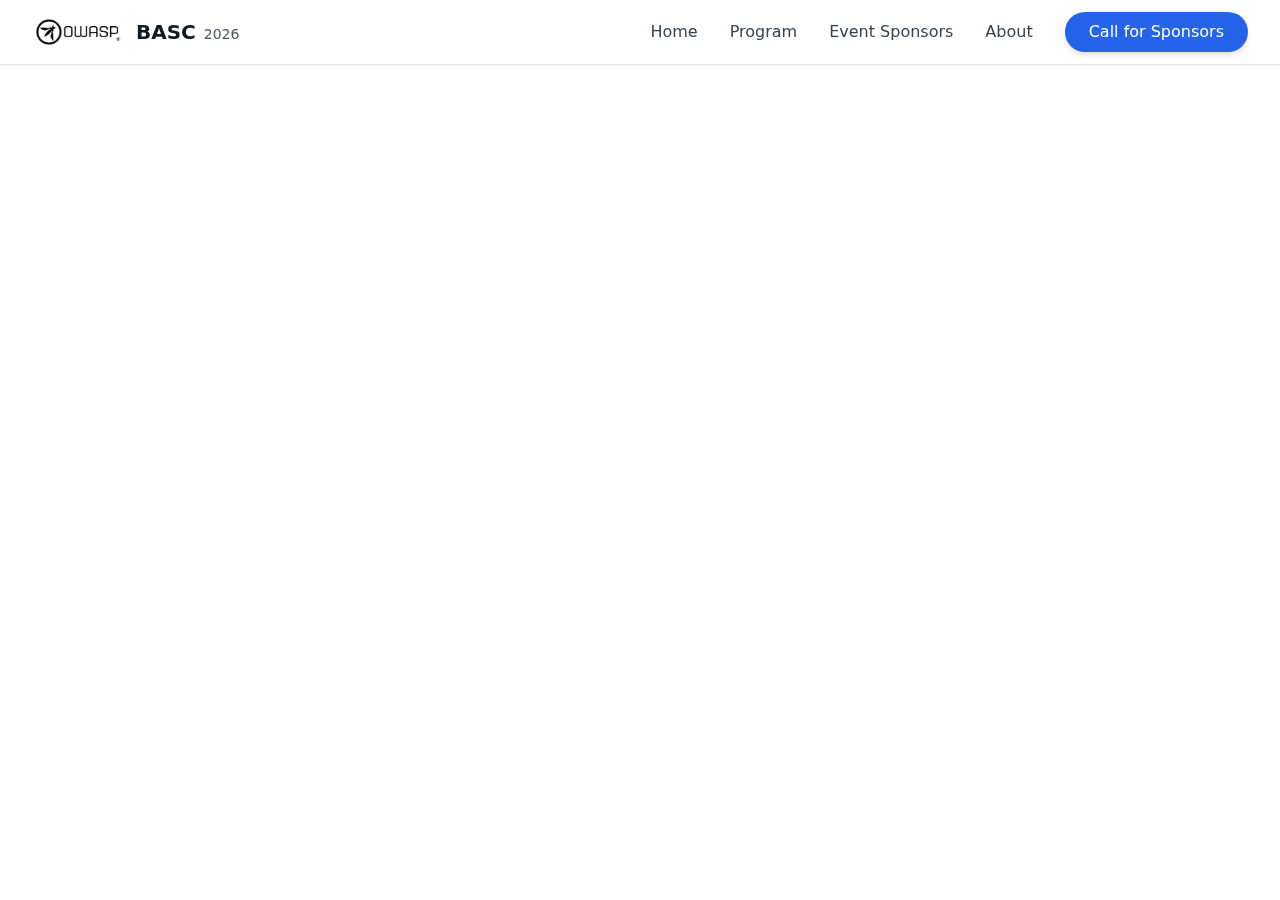
<file: index.html>
<!doctype html>
<!--
###########################################################
# OWASP Boston Application Security Conference Website
# Date: 11/20/2025
# Modern React Conference Website
# Design by Jack Butler
###########################################################
-->
<html lang="en">
  <head>
    <meta http-equiv="Cache-Control" content="no-cache, no-store, must-revalidate" />
    <meta charset="UTF-8" />
    <meta name="viewport" content="width=device-width, initial-scale=1.0" />
    <title>BASC 2026</title>
    <script type="module" crossorigin src="/assets/index-D9qH9-2W.js"></script>
    <link rel="stylesheet" crossorigin href="/assets/index-C1LUMLHQ.css">
  </head>
  <body>
    <div id="root"></div>
  </body>
</html>
</file>
<file: assets/index-C1LUMLHQ.css>
*,:before,:after{--tw-border-spacing-x: 0;--tw-border-spacing-y: 0;--tw-translate-x: 0;--tw-translate-y: 0;--tw-rotate: 0;--tw-skew-x: 0;--tw-skew-y: 0;--tw-scale-x: 1;--tw-scale-y: 1;--tw-pan-x: ;--tw-pan-y: ;--tw-pinch-zoom: ;--tw-scroll-snap-strictness: proximity;--tw-gradient-from-position: ;--tw-gradient-via-position: ;--tw-gradient-to-position: ;--tw-ordinal: ;--tw-slashed-zero: ;--tw-numeric-figure: ;--tw-numeric-spacing: ;--tw-numeric-fraction: ;--tw-ring-inset: ;--tw-ring-offset-width: 0px;--tw-ring-offset-color: #fff;--tw-ring-color: rgb(59 130 246 / .5);--tw-ring-offset-shadow: 0 0 #0000;--tw-ring-shadow: 0 0 #0000;--tw-shadow: 0 0 #0000;--tw-shadow-colored: 0 0 #0000;--tw-blur: ;--tw-brightness: ;--tw-contrast: ;--tw-grayscale: ;--tw-hue-rotate: ;--tw-invert: ;--tw-saturate: ;--tw-sepia: ;--tw-drop-shadow: ;--tw-backdrop-blur: ;--tw-backdrop-brightness: ;--tw-backdrop-contrast: ;--tw-backdrop-grayscale: ;--tw-backdrop-hue-rotate: ;--tw-backdrop-invert: ;--tw-backdrop-opacity: ;--tw-backdrop-saturate: ;--tw-backdrop-sepia: ;--tw-contain-size: ;--tw-contain-layout: ;--tw-contain-paint: ;--tw-contain-style: }::backdrop{--tw-border-spacing-x: 0;--tw-border-spacing-y: 0;--tw-translate-x: 0;--tw-translate-y: 0;--tw-rotate: 0;--tw-skew-x: 0;--tw-skew-y: 0;--tw-scale-x: 1;--tw-scale-y: 1;--tw-pan-x: ;--tw-pan-y: ;--tw-pinch-zoom: ;--tw-scroll-snap-strictness: proximity;--tw-gradient-from-position: ;--tw-gradient-via-position: ;--tw-gradient-to-position: ;--tw-ordinal: ;--tw-slashed-zero: ;--tw-numeric-figure: ;--tw-numeric-spacing: ;--tw-numeric-fraction: ;--tw-ring-inset: ;--tw-ring-offset-width: 0px;--tw-ring-offset-color: #fff;--tw-ring-color: rgb(59 130 246 / .5);--tw-ring-offset-shadow: 0 0 #0000;--tw-ring-shadow: 0 0 #0000;--tw-shadow: 0 0 #0000;--tw-shadow-colored: 0 0 #0000;--tw-blur: ;--tw-brightness: ;--tw-contrast: ;--tw-grayscale: ;--tw-hue-rotate: ;--tw-invert: ;--tw-saturate: ;--tw-sepia: ;--tw-drop-shadow: ;--tw-backdrop-blur: ;--tw-backdrop-brightness: ;--tw-backdrop-contrast: ;--tw-backdrop-grayscale: ;--tw-backdrop-hue-rotate: ;--tw-backdrop-invert: ;--tw-backdrop-opacity: ;--tw-backdrop-saturate: ;--tw-backdrop-sepia: ;--tw-contain-size: ;--tw-contain-layout: ;--tw-contain-paint: ;--tw-contain-style: }*,:before,:after{box-sizing:border-box;border-width:0;border-style:solid;border-color:#e5e7eb}:before,:after{--tw-content: ""}html,:host{line-height:1.5;-webkit-text-size-adjust:100%;-moz-tab-size:4;-o-tab-size:4;tab-size:4;font-family:ui-sans-serif,system-ui,sans-serif,"Apple Color Emoji","Segoe UI Emoji",Segoe UI Symbol,"Noto Color Emoji";font-feature-settings:normal;font-variation-settings:normal;-webkit-tap-highlight-color:transparent}body{margin:0;line-height:inherit}hr{height:0;color:inherit;border-top-width:1px}abbr:where([title]){-webkit-text-decoration:underline dotted;text-decoration:underline dotted}h1,h2,h3,h4,h5,h6{font-size:inherit;font-weight:inherit}a{color:inherit;text-decoration:inherit}b,strong{font-weight:bolder}code,kbd,samp,pre{font-family:ui-monospace,SFMono-Regular,Menlo,Monaco,Consolas,Liberation Mono,Courier New,monospace;font-feature-settings:normal;font-variation-settings:normal;font-size:1em}small{font-size:80%}sub,sup{font-size:75%;line-height:0;position:relative;vertical-align:baseline}sub{bottom:-.25em}sup{top:-.5em}table{text-indent:0;border-color:inherit;border-collapse:collapse}button,input,optgroup,select,textarea{font-family:inherit;font-feature-settings:inherit;font-variation-settings:inherit;font-size:100%;font-weight:inherit;line-height:inherit;letter-spacing:inherit;color:inherit;margin:0;padding:0}button,select{text-transform:none}button,input:where([type=button]),input:where([type=reset]),input:where([type=submit]){-webkit-appearance:button;background-color:transparent;background-image:none}:-moz-focusring{outline:auto}:-moz-ui-invalid{box-shadow:none}progress{vertical-align:baseline}::-webkit-inner-spin-button,::-webkit-outer-spin-button{height:auto}[type=search]{-webkit-appearance:textfield;outline-offset:-2px}::-webkit-search-decoration{-webkit-appearance:none}::-webkit-file-upload-button{-webkit-appearance:button;font:inherit}summary{display:list-item}blockquote,dl,dd,h1,h2,h3,h4,h5,h6,hr,figure,p,pre{margin:0}fieldset{margin:0;padding:0}legend{padding:0}ol,ul,menu{list-style:none;margin:0;padding:0}dialog{padding:0}textarea{resize:vertical}input::-moz-placeholder,textarea::-moz-placeholder{opacity:1;color:#9ca3af}input::placeholder,textarea::placeholder{opacity:1;color:#9ca3af}button,[role=button]{cursor:pointer}:disabled{cursor:default}img,svg,video,canvas,audio,iframe,embed,object{display:block;vertical-align:middle}img,video{max-width:100%;height:auto}[hidden]:where(:not([hidden=until-found])){display:none}.container{width:100%}@media(min-width:640px){.container{max-width:640px}}@media(min-width:768px){.container{max-width:768px}}@media(min-width:1024px){.container{max-width:1024px}}@media(min-width:1280px){.container{max-width:1280px}}@media(min-width:1536px){.container{max-width:1536px}}.pointer-events-none{pointer-events:none}.static{position:static}.fixed{position:fixed}.absolute{position:absolute}.relative{position:relative}.sticky{position:sticky}.inset-0{inset:0}.bottom-1\/4{bottom:25%}.bottom-4{bottom:1rem}.bottom-8{bottom:2rem}.left-0{left:0}.left-1\/2{left:50%}.left-1\/4{left:25%}.left-4{left:1rem}.right-1\/4{right:25%}.right-3{right:.75rem}.right-4{right:1rem}.top-0{top:0}.top-1\/2{top:50%}.top-1\/4{top:25%}.top-4{top:1rem}.z-10{z-index:10}.z-50{z-index:50}.col-span-1{grid-column:span 1 / span 1}.mx-auto{margin-left:auto;margin-right:auto}.mb-1{margin-bottom:.25rem}.mb-12{margin-bottom:3rem}.mb-16{margin-bottom:4rem}.mb-2{margin-bottom:.5rem}.mb-3{margin-bottom:.75rem}.mb-4{margin-bottom:1rem}.mb-6{margin-bottom:1.5rem}.mb-8{margin-bottom:2rem}.ml-2{margin-left:.5rem}.mr-1{margin-right:.25rem}.mr-2{margin-right:.5rem}.mr-3{margin-right:.75rem}.mr-4{margin-right:1rem}.mt-0\.5{margin-top:.125rem}.mt-12{margin-top:3rem}.mt-2{margin-top:.5rem}.mt-20{margin-top:5rem}.mt-3{margin-top:.75rem}.mt-4{margin-top:1rem}.mt-6{margin-top:1.5rem}.mt-8{margin-top:2rem}.block{display:block}.inline-block{display:inline-block}.flex{display:flex}.inline-flex{display:inline-flex}.grid{display:grid}.hidden{display:none}.h-10{height:2.5rem}.h-16{height:4rem}.h-2{height:.5rem}.h-20{height:5rem}.h-3{height:.75rem}.h-4{height:1rem}.h-5{height:1.25rem}.h-6{height:1.5rem}.h-64{height:16rem}.h-8{height:2rem}.h-80{height:20rem}.h-96{height:24rem}.h-full{height:100%}.max-h-\[90vh\]{max-height:90vh}.min-h-screen{min-height:100vh}.w-1{width:.25rem}.w-10{width:2.5rem}.w-16{width:4rem}.w-2{width:.5rem}.w-20{width:5rem}.w-32{width:8rem}.w-4{width:1rem}.w-5{width:1.25rem}.w-6{width:1.5rem}.w-64{width:16rem}.w-8{width:2rem}.w-96{width:24rem}.w-auto{width:auto}.w-full{width:100%}.max-w-2xl{max-width:42rem}.max-w-3xl{max-width:48rem}.max-w-4xl{max-width:56rem}.max-w-5xl{max-width:64rem}.max-w-6xl{max-width:72rem}.max-w-7xl{max-width:80rem}.max-w-md{max-width:28rem}.flex-1{flex:1 1 0%}.flex-shrink-0{flex-shrink:0}.-translate-x-1\/2{--tw-translate-x: -50%;transform:translate(var(--tw-translate-x),var(--tw-translate-y)) rotate(var(--tw-rotate)) skew(var(--tw-skew-x)) skewY(var(--tw-skew-y)) scaleX(var(--tw-scale-x)) scaleY(var(--tw-scale-y))}.-translate-y-1\/2{--tw-translate-y: -50%;transform:translate(var(--tw-translate-x),var(--tw-translate-y)) rotate(var(--tw-rotate)) skew(var(--tw-skew-x)) skewY(var(--tw-skew-y)) scaleX(var(--tw-scale-x)) scaleY(var(--tw-scale-y))}.translate-y-4{--tw-translate-y: 1rem;transform:translate(var(--tw-translate-x),var(--tw-translate-y)) rotate(var(--tw-rotate)) skew(var(--tw-skew-x)) skewY(var(--tw-skew-y)) scaleX(var(--tw-scale-x)) scaleY(var(--tw-scale-y))}.transform{transform:translate(var(--tw-translate-x),var(--tw-translate-y)) rotate(var(--tw-rotate)) skew(var(--tw-skew-x)) skewY(var(--tw-skew-y)) scaleX(var(--tw-scale-x)) scaleY(var(--tw-scale-y))}.cursor-pointer{cursor:pointer}.list-inside{list-style-position:inside}.list-disc{list-style-type:disc}.appearance-none{-webkit-appearance:none;-moz-appearance:none;appearance:none}.grid-cols-1{grid-template-columns:repeat(1,minmax(0,1fr))}.grid-cols-2{grid-template-columns:repeat(2,minmax(0,1fr))}.flex-col{flex-direction:column}.flex-wrap{flex-wrap:wrap}.items-start{align-items:flex-start}.items-center{align-items:center}.items-baseline{align-items:baseline}.justify-center{justify-content:center}.justify-between{justify-content:space-between}.justify-items-center{justify-items:center}.gap-2{gap:.5rem}.gap-3{gap:.75rem}.gap-4{gap:1rem}.gap-6{gap:1.5rem}.gap-8{gap:2rem}.space-x-3>:not([hidden])~:not([hidden]){--tw-space-x-reverse: 0;margin-right:calc(.75rem * var(--tw-space-x-reverse));margin-left:calc(.75rem * calc(1 - var(--tw-space-x-reverse)))}.space-x-4>:not([hidden])~:not([hidden]){--tw-space-x-reverse: 0;margin-right:calc(1rem * var(--tw-space-x-reverse));margin-left:calc(1rem * calc(1 - var(--tw-space-x-reverse)))}.space-x-6>:not([hidden])~:not([hidden]){--tw-space-x-reverse: 0;margin-right:calc(1.5rem * var(--tw-space-x-reverse));margin-left:calc(1.5rem * calc(1 - var(--tw-space-x-reverse)))}.space-x-8>:not([hidden])~:not([hidden]){--tw-space-x-reverse: 0;margin-right:calc(2rem * var(--tw-space-x-reverse));margin-left:calc(2rem * calc(1 - var(--tw-space-x-reverse)))}.space-y-1>:not([hidden])~:not([hidden]){--tw-space-y-reverse: 0;margin-top:calc(.25rem * calc(1 - var(--tw-space-y-reverse)));margin-bottom:calc(.25rem * var(--tw-space-y-reverse))}.space-y-2>:not([hidden])~:not([hidden]){--tw-space-y-reverse: 0;margin-top:calc(.5rem * calc(1 - var(--tw-space-y-reverse)));margin-bottom:calc(.5rem * var(--tw-space-y-reverse))}.space-y-3>:not([hidden])~:not([hidden]){--tw-space-y-reverse: 0;margin-top:calc(.75rem * calc(1 - var(--tw-space-y-reverse)));margin-bottom:calc(.75rem * var(--tw-space-y-reverse))}.space-y-4>:not([hidden])~:not([hidden]){--tw-space-y-reverse: 0;margin-top:calc(1rem * calc(1 - var(--tw-space-y-reverse)));margin-bottom:calc(1rem * var(--tw-space-y-reverse))}.space-y-6>:not([hidden])~:not([hidden]){--tw-space-y-reverse: 0;margin-top:calc(1.5rem * calc(1 - var(--tw-space-y-reverse)));margin-bottom:calc(1.5rem * var(--tw-space-y-reverse))}.overflow-hidden{overflow:hidden}.overflow-y-auto{overflow-y:auto}.rounded{border-radius:.25rem}.rounded-2xl{border-radius:1rem}.rounded-3xl{border-radius:1.5rem}.rounded-full{border-radius:9999px}.rounded-lg{border-radius:.5rem}.rounded-xl{border-radius:.75rem}.border{border-width:1px}.border-0{border-width:0px}.border-2{border-width:2px}.border-b{border-bottom-width:1px}.border-b-2{border-bottom-width:2px}.border-l-4{border-left-width:4px}.border-t{border-top-width:1px}.border-dashed{border-style:dashed}.border-blue-200{--tw-border-opacity: 1;border-color:rgb(191 219 254 / var(--tw-border-opacity, 1))}.border-blue-500{--tw-border-opacity: 1;border-color:rgb(59 130 246 / var(--tw-border-opacity, 1))}.border-blue-600{--tw-border-opacity: 1;border-color:rgb(37 99 235 / var(--tw-border-opacity, 1))}.border-gray-100{--tw-border-opacity: 1;border-color:rgb(243 244 246 / var(--tw-border-opacity, 1))}.border-gray-200{--tw-border-opacity: 1;border-color:rgb(229 231 235 / var(--tw-border-opacity, 1))}.border-gray-300{--tw-border-opacity: 1;border-color:rgb(209 213 219 / var(--tw-border-opacity, 1))}.border-gray-800{--tw-border-opacity: 1;border-color:rgb(31 41 55 / var(--tw-border-opacity, 1))}.border-green-200{--tw-border-opacity: 1;border-color:rgb(187 247 208 / var(--tw-border-opacity, 1))}.border-red-200{--tw-border-opacity: 1;border-color:rgb(254 202 202 / var(--tw-border-opacity, 1))}.border-white{--tw-border-opacity: 1;border-color:rgb(255 255 255 / var(--tw-border-opacity, 1))}.border-yellow-200{--tw-border-opacity: 1;border-color:rgb(254 240 138 / var(--tw-border-opacity, 1))}.bg-black{--tw-bg-opacity: 1;background-color:rgb(0 0 0 / var(--tw-bg-opacity, 1))}.bg-black\/30{background-color:#0000004d}.bg-blue-100{--tw-bg-opacity: 1;background-color:rgb(219 234 254 / var(--tw-bg-opacity, 1))}.bg-blue-300{--tw-bg-opacity: 1;background-color:rgb(147 197 253 / var(--tw-bg-opacity, 1))}.bg-blue-400{--tw-bg-opacity: 1;background-color:rgb(96 165 250 / var(--tw-bg-opacity, 1))}.bg-blue-50{--tw-bg-opacity: 1;background-color:rgb(239 246 255 / var(--tw-bg-opacity, 1))}.bg-blue-500{--tw-bg-opacity: 1;background-color:rgb(59 130 246 / var(--tw-bg-opacity, 1))}.bg-blue-600{--tw-bg-opacity: 1;background-color:rgb(37 99 235 / var(--tw-bg-opacity, 1))}.bg-gray-100{--tw-bg-opacity: 1;background-color:rgb(243 244 246 / var(--tw-bg-opacity, 1))}.bg-gray-50{--tw-bg-opacity: 1;background-color:rgb(249 250 251 / var(--tw-bg-opacity, 1))}.bg-gray-600{--tw-bg-opacity: 1;background-color:rgb(75 85 99 / var(--tw-bg-opacity, 1))}.bg-gray-900{--tw-bg-opacity: 1;background-color:rgb(17 24 39 / var(--tw-bg-opacity, 1))}.bg-green-100{--tw-bg-opacity: 1;background-color:rgb(220 252 231 / var(--tw-bg-opacity, 1))}.bg-green-50{--tw-bg-opacity: 1;background-color:rgb(240 253 244 / var(--tw-bg-opacity, 1))}.bg-green-600{--tw-bg-opacity: 1;background-color:rgb(22 163 74 / var(--tw-bg-opacity, 1))}.bg-orange-100{--tw-bg-opacity: 1;background-color:rgb(255 237 213 / var(--tw-bg-opacity, 1))}.bg-purple-100{--tw-bg-opacity: 1;background-color:rgb(243 232 255 / var(--tw-bg-opacity, 1))}.bg-purple-600{--tw-bg-opacity: 1;background-color:rgb(147 51 234 / var(--tw-bg-opacity, 1))}.bg-red-100{--tw-bg-opacity: 1;background-color:rgb(254 226 226 / var(--tw-bg-opacity, 1))}.bg-red-50{--tw-bg-opacity: 1;background-color:rgb(254 242 242 / var(--tw-bg-opacity, 1))}.bg-white{--tw-bg-opacity: 1;background-color:rgb(255 255 255 / var(--tw-bg-opacity, 1))}.bg-white\/80{background-color:#fffc}.bg-white\/90{background-color:#ffffffe6}.bg-yellow-100{--tw-bg-opacity: 1;background-color:rgb(254 249 195 / var(--tw-bg-opacity, 1))}.bg-yellow-50{--tw-bg-opacity: 1;background-color:rgb(254 252 232 / var(--tw-bg-opacity, 1))}.bg-opacity-50{--tw-bg-opacity: .5}.bg-gradient-to-br{background-image:linear-gradient(to bottom right,var(--tw-gradient-stops))}.bg-gradient-to-r{background-image:linear-gradient(to right,var(--tw-gradient-stops))}.bg-gradient-to-t{background-image:linear-gradient(to top,var(--tw-gradient-stops))}.from-black\/50{--tw-gradient-from: rgb(0 0 0 / .5) var(--tw-gradient-from-position);--tw-gradient-to: rgb(0 0 0 / 0) var(--tw-gradient-to-position);--tw-gradient-stops: var(--tw-gradient-from), var(--tw-gradient-to)}.from-blue-50{--tw-gradient-from: #eff6ff var(--tw-gradient-from-position);--tw-gradient-to: rgb(239 246 255 / 0) var(--tw-gradient-to-position);--tw-gradient-stops: var(--tw-gradient-from), var(--tw-gradient-to)}.from-blue-500{--tw-gradient-from: #3b82f6 var(--tw-gradient-from-position);--tw-gradient-to: rgb(59 130 246 / 0) var(--tw-gradient-to-position);--tw-gradient-stops: var(--tw-gradient-from), var(--tw-gradient-to)}.from-blue-600{--tw-gradient-from: #2563eb var(--tw-gradient-from-position);--tw-gradient-to: rgb(37 99 235 / 0) var(--tw-gradient-to-position);--tw-gradient-stops: var(--tw-gradient-from), var(--tw-gradient-to)}.from-blue-900{--tw-gradient-from: #1e3a8a var(--tw-gradient-from-position);--tw-gradient-to: rgb(30 58 138 / 0) var(--tw-gradient-to-position);--tw-gradient-stops: var(--tw-gradient-from), var(--tw-gradient-to)}.from-gray-300{--tw-gradient-from: #d1d5db var(--tw-gradient-from-position);--tw-gradient-to: rgb(209 213 219 / 0) var(--tw-gradient-to-position);--tw-gradient-stops: var(--tw-gradient-from), var(--tw-gradient-to)}.from-gray-50{--tw-gradient-from: #f9fafb var(--tw-gradient-from-position);--tw-gradient-to: rgb(249 250 251 / 0) var(--tw-gradient-to-position);--tw-gradient-stops: var(--tw-gradient-from), var(--tw-gradient-to)}.from-green-50{--tw-gradient-from: #f0fdf4 var(--tw-gradient-from-position);--tw-gradient-to: rgb(240 253 244 / 0) var(--tw-gradient-to-position);--tw-gradient-stops: var(--tw-gradient-from), var(--tw-gradient-to)}.from-green-500{--tw-gradient-from: #22c55e var(--tw-gradient-from-position);--tw-gradient-to: rgb(34 197 94 / 0) var(--tw-gradient-to-position);--tw-gradient-stops: var(--tw-gradient-from), var(--tw-gradient-to)}.from-purple-50{--tw-gradient-from: #faf5ff var(--tw-gradient-from-position);--tw-gradient-to: rgb(250 245 255 / 0) var(--tw-gradient-to-position);--tw-gradient-stops: var(--tw-gradient-from), var(--tw-gradient-to)}.from-purple-500{--tw-gradient-from: #a855f7 var(--tw-gradient-from-position);--tw-gradient-to: rgb(168 85 247 / 0) var(--tw-gradient-to-position);--tw-gradient-stops: var(--tw-gradient-from), var(--tw-gradient-to)}.via-blue-800{--tw-gradient-to: rgb(30 64 175 / 0) var(--tw-gradient-to-position);--tw-gradient-stops: var(--tw-gradient-from), #1e40af var(--tw-gradient-via-position), var(--tw-gradient-to)}.via-purple-700{--tw-gradient-to: rgb(126 34 206 / 0) var(--tw-gradient-to-position);--tw-gradient-stops: var(--tw-gradient-from), #7e22ce var(--tw-gradient-via-position), var(--tw-gradient-to)}.via-white{--tw-gradient-to: rgb(255 255 255 / 0) var(--tw-gradient-to-position);--tw-gradient-stops: var(--tw-gradient-from), #fff var(--tw-gradient-via-position), var(--tw-gradient-to)}.to-blue-100{--tw-gradient-to: #dbeafe var(--tw-gradient-to-position)}.to-blue-700{--tw-gradient-to: #1d4ed8 var(--tw-gradient-to-position)}.to-blue-800{--tw-gradient-to: #1e40af var(--tw-gradient-to-position)}.to-cyan-500{--tw-gradient-to: #06b6d4 var(--tw-gradient-to-position)}.to-emerald-500{--tw-gradient-to: #10b981 var(--tw-gradient-to-position)}.to-gray-100{--tw-gradient-to: #f3f4f6 var(--tw-gradient-to-position)}.to-gray-400{--tw-gradient-to: #9ca3af var(--tw-gradient-to-position)}.to-green-100{--tw-gradient-to: #dcfce7 var(--tw-gradient-to-position)}.to-indigo-800{--tw-gradient-to: #3730a3 var(--tw-gradient-to-position)}.to-pink-500{--tw-gradient-to: #ec4899 var(--tw-gradient-to-position)}.to-purple-100{--tw-gradient-to: #f3e8ff var(--tw-gradient-to-position)}.to-purple-50{--tw-gradient-to: #faf5ff var(--tw-gradient-to-position)}.to-purple-600{--tw-gradient-to: #9333ea var(--tw-gradient-to-position)}.to-transparent{--tw-gradient-to: transparent var(--tw-gradient-to-position)}.to-white{--tw-gradient-to: #fff var(--tw-gradient-to-position)}.object-cover{-o-object-fit:cover;object-fit:cover}.object-top{-o-object-position:top;object-position:top}.p-12{padding:3rem}.p-2{padding:.5rem}.p-4{padding:1rem}.p-6{padding:1.5rem}.p-8{padding:2rem}.px-10{padding-left:2.5rem;padding-right:2.5rem}.px-2{padding-left:.5rem;padding-right:.5rem}.px-3{padding-left:.75rem;padding-right:.75rem}.px-4{padding-left:1rem;padding-right:1rem}.px-6{padding-left:1.5rem;padding-right:1.5rem}.px-8{padding-left:2rem;padding-right:2rem}.py-1{padding-top:.25rem;padding-bottom:.25rem}.py-16{padding-top:4rem;padding-bottom:4rem}.py-2{padding-top:.5rem;padding-bottom:.5rem}.py-20{padding-top:5rem;padding-bottom:5rem}.py-3{padding-top:.75rem;padding-bottom:.75rem}.py-4{padding-top:1rem;padding-bottom:1rem}.pb-1{padding-bottom:.25rem}.pr-10{padding-right:2.5rem}.pt-4{padding-top:1rem}.pt-8{padding-top:2rem}.text-left{text-align:left}.text-center{text-align:center}.text-2xl{font-size:1.5rem;line-height:2rem}.text-3xl{font-size:1.875rem;line-height:2.25rem}.text-4xl{font-size:2.25rem;line-height:2.5rem}.text-5xl{font-size:3rem;line-height:1}.text-6xl{font-size:3.75rem;line-height:1}.text-base{font-size:1rem;line-height:1.5rem}.text-lg{font-size:1.125rem;line-height:1.75rem}.text-sm{font-size:.875rem;line-height:1.25rem}.text-xl{font-size:1.25rem;line-height:1.75rem}.text-xs{font-size:.75rem;line-height:1rem}.font-bold{font-weight:700}.font-light{font-weight:300}.font-medium{font-weight:500}.font-semibold{font-weight:600}.leading-none{line-height:1}.leading-relaxed{line-height:1.625}.text-blue-100{--tw-text-opacity: 1;color:rgb(219 234 254 / var(--tw-text-opacity, 1))}.text-blue-200{--tw-text-opacity: 1;color:rgb(191 219 254 / var(--tw-text-opacity, 1))}.text-blue-400{--tw-text-opacity: 1;color:rgb(96 165 250 / var(--tw-text-opacity, 1))}.text-blue-600{--tw-text-opacity: 1;color:rgb(37 99 235 / var(--tw-text-opacity, 1))}.text-blue-800{--tw-text-opacity: 1;color:rgb(30 64 175 / var(--tw-text-opacity, 1))}.text-blue-900{--tw-text-opacity: 1;color:rgb(30 58 138 / var(--tw-text-opacity, 1))}.text-gray-400{--tw-text-opacity: 1;color:rgb(156 163 175 / var(--tw-text-opacity, 1))}.text-gray-500{--tw-text-opacity: 1;color:rgb(107 114 128 / var(--tw-text-opacity, 1))}.text-gray-600{--tw-text-opacity: 1;color:rgb(75 85 99 / var(--tw-text-opacity, 1))}.text-gray-700{--tw-text-opacity: 1;color:rgb(55 65 81 / var(--tw-text-opacity, 1))}.text-gray-800{--tw-text-opacity: 1;color:rgb(31 41 55 / var(--tw-text-opacity, 1))}.text-gray-900{--tw-text-opacity: 1;color:rgb(17 24 39 / var(--tw-text-opacity, 1))}.text-green-500{--tw-text-opacity: 1;color:rgb(34 197 94 / var(--tw-text-opacity, 1))}.text-green-600{--tw-text-opacity: 1;color:rgb(22 163 74 / var(--tw-text-opacity, 1))}.text-green-800{--tw-text-opacity: 1;color:rgb(22 101 52 / var(--tw-text-opacity, 1))}.text-orange-800{--tw-text-opacity: 1;color:rgb(154 52 18 / var(--tw-text-opacity, 1))}.text-purple-800{--tw-text-opacity: 1;color:rgb(107 33 168 / var(--tw-text-opacity, 1))}.text-red-500{--tw-text-opacity: 1;color:rgb(239 68 68 / var(--tw-text-opacity, 1))}.text-red-600{--tw-text-opacity: 1;color:rgb(220 38 38 / var(--tw-text-opacity, 1))}.text-white{--tw-text-opacity: 1;color:rgb(255 255 255 / var(--tw-text-opacity, 1))}.text-yellow-500{--tw-text-opacity: 1;color:rgb(234 179 8 / var(--tw-text-opacity, 1))}.text-yellow-600{--tw-text-opacity: 1;color:rgb(202 138 4 / var(--tw-text-opacity, 1))}.opacity-0{opacity:0}.opacity-10{opacity:.1}.shadow-2xl{--tw-shadow: 0 25px 50px -12px rgb(0 0 0 / .25);--tw-shadow-colored: 0 25px 50px -12px var(--tw-shadow-color);box-shadow:var(--tw-ring-offset-shadow, 0 0 #0000),var(--tw-ring-shadow, 0 0 #0000),var(--tw-shadow)}.shadow-lg{--tw-shadow: 0 10px 15px -3px rgb(0 0 0 / .1), 0 4px 6px -4px rgb(0 0 0 / .1);--tw-shadow-colored: 0 10px 15px -3px var(--tw-shadow-color), 0 4px 6px -4px var(--tw-shadow-color);box-shadow:var(--tw-ring-offset-shadow, 0 0 #0000),var(--tw-ring-shadow, 0 0 #0000),var(--tw-shadow)}.shadow-md{--tw-shadow: 0 4px 6px -1px rgb(0 0 0 / .1), 0 2px 4px -2px rgb(0 0 0 / .1);--tw-shadow-colored: 0 4px 6px -1px var(--tw-shadow-color), 0 2px 4px -2px var(--tw-shadow-color);box-shadow:var(--tw-ring-offset-shadow, 0 0 #0000),var(--tw-ring-shadow, 0 0 #0000),var(--tw-shadow)}.shadow-sm{--tw-shadow: 0 1px 2px 0 rgb(0 0 0 / .05);--tw-shadow-colored: 0 1px 2px 0 var(--tw-shadow-color);box-shadow:var(--tw-ring-offset-shadow, 0 0 #0000),var(--tw-ring-shadow, 0 0 #0000),var(--tw-shadow)}.shadow-xl{--tw-shadow: 0 20px 25px -5px rgb(0 0 0 / .1), 0 8px 10px -6px rgb(0 0 0 / .1);--tw-shadow-colored: 0 20px 25px -5px var(--tw-shadow-color), 0 8px 10px -6px var(--tw-shadow-color);box-shadow:var(--tw-ring-offset-shadow, 0 0 #0000),var(--tw-ring-shadow, 0 0 #0000),var(--tw-shadow)}.outline{outline-style:solid}.blur-3xl{--tw-blur: blur(64px);filter:var(--tw-blur) var(--tw-brightness) var(--tw-contrast) var(--tw-grayscale) var(--tw-hue-rotate) var(--tw-invert) var(--tw-saturate) var(--tw-sepia) var(--tw-drop-shadow)}.brightness-0{--tw-brightness: brightness(0);filter:var(--tw-blur) var(--tw-brightness) var(--tw-contrast) var(--tw-grayscale) var(--tw-hue-rotate) var(--tw-invert) var(--tw-saturate) var(--tw-sepia) var(--tw-drop-shadow)}.invert{--tw-invert: invert(100%);filter:var(--tw-blur) var(--tw-brightness) var(--tw-contrast) var(--tw-grayscale) var(--tw-hue-rotate) var(--tw-invert) var(--tw-saturate) var(--tw-sepia) var(--tw-drop-shadow)}.filter{filter:var(--tw-blur) var(--tw-brightness) var(--tw-contrast) var(--tw-grayscale) var(--tw-hue-rotate) var(--tw-invert) var(--tw-saturate) var(--tw-sepia) var(--tw-drop-shadow)}.backdrop-blur-md{--tw-backdrop-blur: blur(12px);-webkit-backdrop-filter:var(--tw-backdrop-blur) var(--tw-backdrop-brightness) var(--tw-backdrop-contrast) var(--tw-backdrop-grayscale) var(--tw-backdrop-hue-rotate) var(--tw-backdrop-invert) var(--tw-backdrop-opacity) var(--tw-backdrop-saturate) var(--tw-backdrop-sepia);backdrop-filter:var(--tw-backdrop-blur) var(--tw-backdrop-brightness) var(--tw-backdrop-contrast) var(--tw-backdrop-grayscale) var(--tw-backdrop-hue-rotate) var(--tw-backdrop-invert) var(--tw-backdrop-opacity) var(--tw-backdrop-saturate) var(--tw-backdrop-sepia)}.transition{transition-property:color,background-color,border-color,text-decoration-color,fill,stroke,opacity,box-shadow,transform,filter,backdrop-filter;transition-timing-function:cubic-bezier(.4,0,.2,1);transition-duration:.15s}.transition-all{transition-property:all;transition-timing-function:cubic-bezier(.4,0,.2,1);transition-duration:.15s}.transition-colors{transition-property:color,background-color,border-color,text-decoration-color,fill,stroke;transition-timing-function:cubic-bezier(.4,0,.2,1);transition-duration:.15s}.transition-opacity{transition-property:opacity;transition-timing-function:cubic-bezier(.4,0,.2,1);transition-duration:.15s}.transition-transform{transition-property:transform;transition-timing-function:cubic-bezier(.4,0,.2,1);transition-duration:.15s}.duration-300{transition-duration:.3s}.duration-500{transition-duration:.5s}.hover\:scale-105:hover{--tw-scale-x: 1.05;--tw-scale-y: 1.05;transform:translate(var(--tw-translate-x),var(--tw-translate-y)) rotate(var(--tw-rotate)) skew(var(--tw-skew-x)) skewY(var(--tw-skew-y)) scaleX(var(--tw-scale-x)) scaleY(var(--tw-scale-y))}.hover\:bg-blue-50:hover{--tw-bg-opacity: 1;background-color:rgb(239 246 255 / var(--tw-bg-opacity, 1))}.hover\:bg-blue-500:hover{--tw-bg-opacity: 1;background-color:rgb(59 130 246 / var(--tw-bg-opacity, 1))}.hover\:bg-blue-700:hover{--tw-bg-opacity: 1;background-color:rgb(29 78 216 / var(--tw-bg-opacity, 1))}.hover\:bg-gray-100:hover{--tw-bg-opacity: 1;background-color:rgb(243 244 246 / var(--tw-bg-opacity, 1))}.hover\:bg-gray-700:hover{--tw-bg-opacity: 1;background-color:rgb(55 65 81 / var(--tw-bg-opacity, 1))}.hover\:bg-green-700:hover{--tw-bg-opacity: 1;background-color:rgb(21 128 61 / var(--tw-bg-opacity, 1))}.hover\:bg-white:hover{--tw-bg-opacity: 1;background-color:rgb(255 255 255 / var(--tw-bg-opacity, 1))}.hover\:from-blue-700:hover{--tw-gradient-from: #1d4ed8 var(--tw-gradient-from-position);--tw-gradient-to: rgb(29 78 216 / 0) var(--tw-gradient-to-position);--tw-gradient-stops: var(--tw-gradient-from), var(--tw-gradient-to)}.hover\:to-purple-700:hover{--tw-gradient-to: #7e22ce var(--tw-gradient-to-position)}.hover\:text-blue-600:hover{--tw-text-opacity: 1;color:rgb(37 99 235 / var(--tw-text-opacity, 1))}.hover\:text-blue-700:hover{--tw-text-opacity: 1;color:rgb(29 78 216 / var(--tw-text-opacity, 1))}.hover\:text-blue-800:hover{--tw-text-opacity: 1;color:rgb(30 64 175 / var(--tw-text-opacity, 1))}.hover\:text-blue-900:hover{--tw-text-opacity: 1;color:rgb(30 58 138 / var(--tw-text-opacity, 1))}.hover\:text-gray-800:hover{--tw-text-opacity: 1;color:rgb(31 41 55 / var(--tw-text-opacity, 1))}.hover\:text-gray-900:hover{--tw-text-opacity: 1;color:rgb(17 24 39 / var(--tw-text-opacity, 1))}.hover\:text-white:hover{--tw-text-opacity: 1;color:rgb(255 255 255 / var(--tw-text-opacity, 1))}.hover\:shadow-2xl:hover{--tw-shadow: 0 25px 50px -12px rgb(0 0 0 / .25);--tw-shadow-colored: 0 25px 50px -12px var(--tw-shadow-color);box-shadow:var(--tw-ring-offset-shadow, 0 0 #0000),var(--tw-ring-shadow, 0 0 #0000),var(--tw-shadow)}.hover\:shadow-lg:hover{--tw-shadow: 0 10px 15px -3px rgb(0 0 0 / .1), 0 4px 6px -4px rgb(0 0 0 / .1);--tw-shadow-colored: 0 10px 15px -3px var(--tw-shadow-color), 0 4px 6px -4px var(--tw-shadow-color);box-shadow:var(--tw-ring-offset-shadow, 0 0 #0000),var(--tw-ring-shadow, 0 0 #0000),var(--tw-shadow)}.hover\:shadow-xl:hover{--tw-shadow: 0 20px 25px -5px rgb(0 0 0 / .1), 0 8px 10px -6px rgb(0 0 0 / .1);--tw-shadow-colored: 0 20px 25px -5px var(--tw-shadow-color), 0 8px 10px -6px var(--tw-shadow-color);box-shadow:var(--tw-ring-offset-shadow, 0 0 #0000),var(--tw-ring-shadow, 0 0 #0000),var(--tw-shadow)}.focus\:border-blue-500:focus{--tw-border-opacity: 1;border-color:rgb(59 130 246 / var(--tw-border-opacity, 1))}.focus\:outline-none:focus{outline:2px solid transparent;outline-offset:2px}.focus\:ring-2:focus{--tw-ring-offset-shadow: var(--tw-ring-inset) 0 0 0 var(--tw-ring-offset-width) var(--tw-ring-offset-color);--tw-ring-shadow: var(--tw-ring-inset) 0 0 0 calc(2px + var(--tw-ring-offset-width)) var(--tw-ring-color);box-shadow:var(--tw-ring-offset-shadow),var(--tw-ring-shadow),var(--tw-shadow, 0 0 #0000)}.focus\:ring-blue-500:focus{--tw-ring-opacity: 1;--tw-ring-color: rgb(59 130 246 / var(--tw-ring-opacity, 1))}.group:hover .group-hover\:translate-y-0{--tw-translate-y: 0px;transform:translate(var(--tw-translate-x),var(--tw-translate-y)) rotate(var(--tw-rotate)) skew(var(--tw-skew-x)) skewY(var(--tw-skew-y)) scaleX(var(--tw-scale-x)) scaleY(var(--tw-scale-y))}.group:hover .group-hover\:scale-110{--tw-scale-x: 1.1;--tw-scale-y: 1.1;transform:translate(var(--tw-translate-x),var(--tw-translate-y)) rotate(var(--tw-rotate)) skew(var(--tw-skew-x)) skewY(var(--tw-skew-y)) scaleX(var(--tw-scale-x)) scaleY(var(--tw-scale-y))}.group:hover .group-hover\:bg-white{--tw-bg-opacity: 1;background-color:rgb(255 255 255 / var(--tw-bg-opacity, 1))}.group:hover .group-hover\:text-blue-600{--tw-text-opacity: 1;color:rgb(37 99 235 / var(--tw-text-opacity, 1))}.group:hover .group-hover\:opacity-100{opacity:1}.group:hover .group-hover\:shadow-xl{--tw-shadow: 0 20px 25px -5px rgb(0 0 0 / .1), 0 8px 10px -6px rgb(0 0 0 / .1);--tw-shadow-colored: 0 20px 25px -5px var(--tw-shadow-color), 0 8px 10px -6px var(--tw-shadow-color);box-shadow:var(--tw-ring-offset-shadow, 0 0 #0000),var(--tw-ring-shadow, 0 0 #0000),var(--tw-shadow)}@media(min-width:640px){.sm\:block{display:block}.sm\:flex-row{flex-direction:row}.sm\:px-6{padding-left:1.5rem;padding-right:1.5rem}}@media(min-width:768px){.md\:col-span-2{grid-column:span 2 / span 2}.md\:flex{display:flex}.md\:hidden{display:none}.md\:grid-cols-2{grid-template-columns:repeat(2,minmax(0,1fr))}.md\:grid-cols-3{grid-template-columns:repeat(3,minmax(0,1fr))}.md\:grid-cols-4{grid-template-columns:repeat(4,minmax(0,1fr))}}@media(min-width:1024px){.lg\:mx-0{margin-left:0;margin-right:0}.lg\:flex{display:flex}.lg\:h-80{height:20rem}.lg\:h-full{height:100%}.lg\:w-1\/3{width:33.333333%}.lg\:w-2\/3{width:66.666667%}.lg\:w-2\/5{width:40%}.lg\:w-3\/5{width:60%}.lg\:grid-cols-3{grid-template-columns:repeat(3,minmax(0,1fr))}.lg\:grid-cols-4{grid-template-columns:repeat(4,minmax(0,1fr))}.lg\:flex-row{flex-direction:row}.lg\:items-center{align-items:center}.lg\:justify-start{justify-content:flex-start}.lg\:p-12{padding:3rem}.lg\:px-8{padding-left:2rem;padding-right:2rem}.lg\:text-left{text-align:left}.lg\:text-3xl{font-size:1.875rem;line-height:2.25rem}.lg\:text-4xl{font-size:2.25rem;line-height:2.5rem}.lg\:text-5xl{font-size:3rem;line-height:1}.lg\:text-7xl{font-size:4.5rem;line-height:1}.lg\:text-8xl{font-size:6rem;line-height:1}}
</file>
